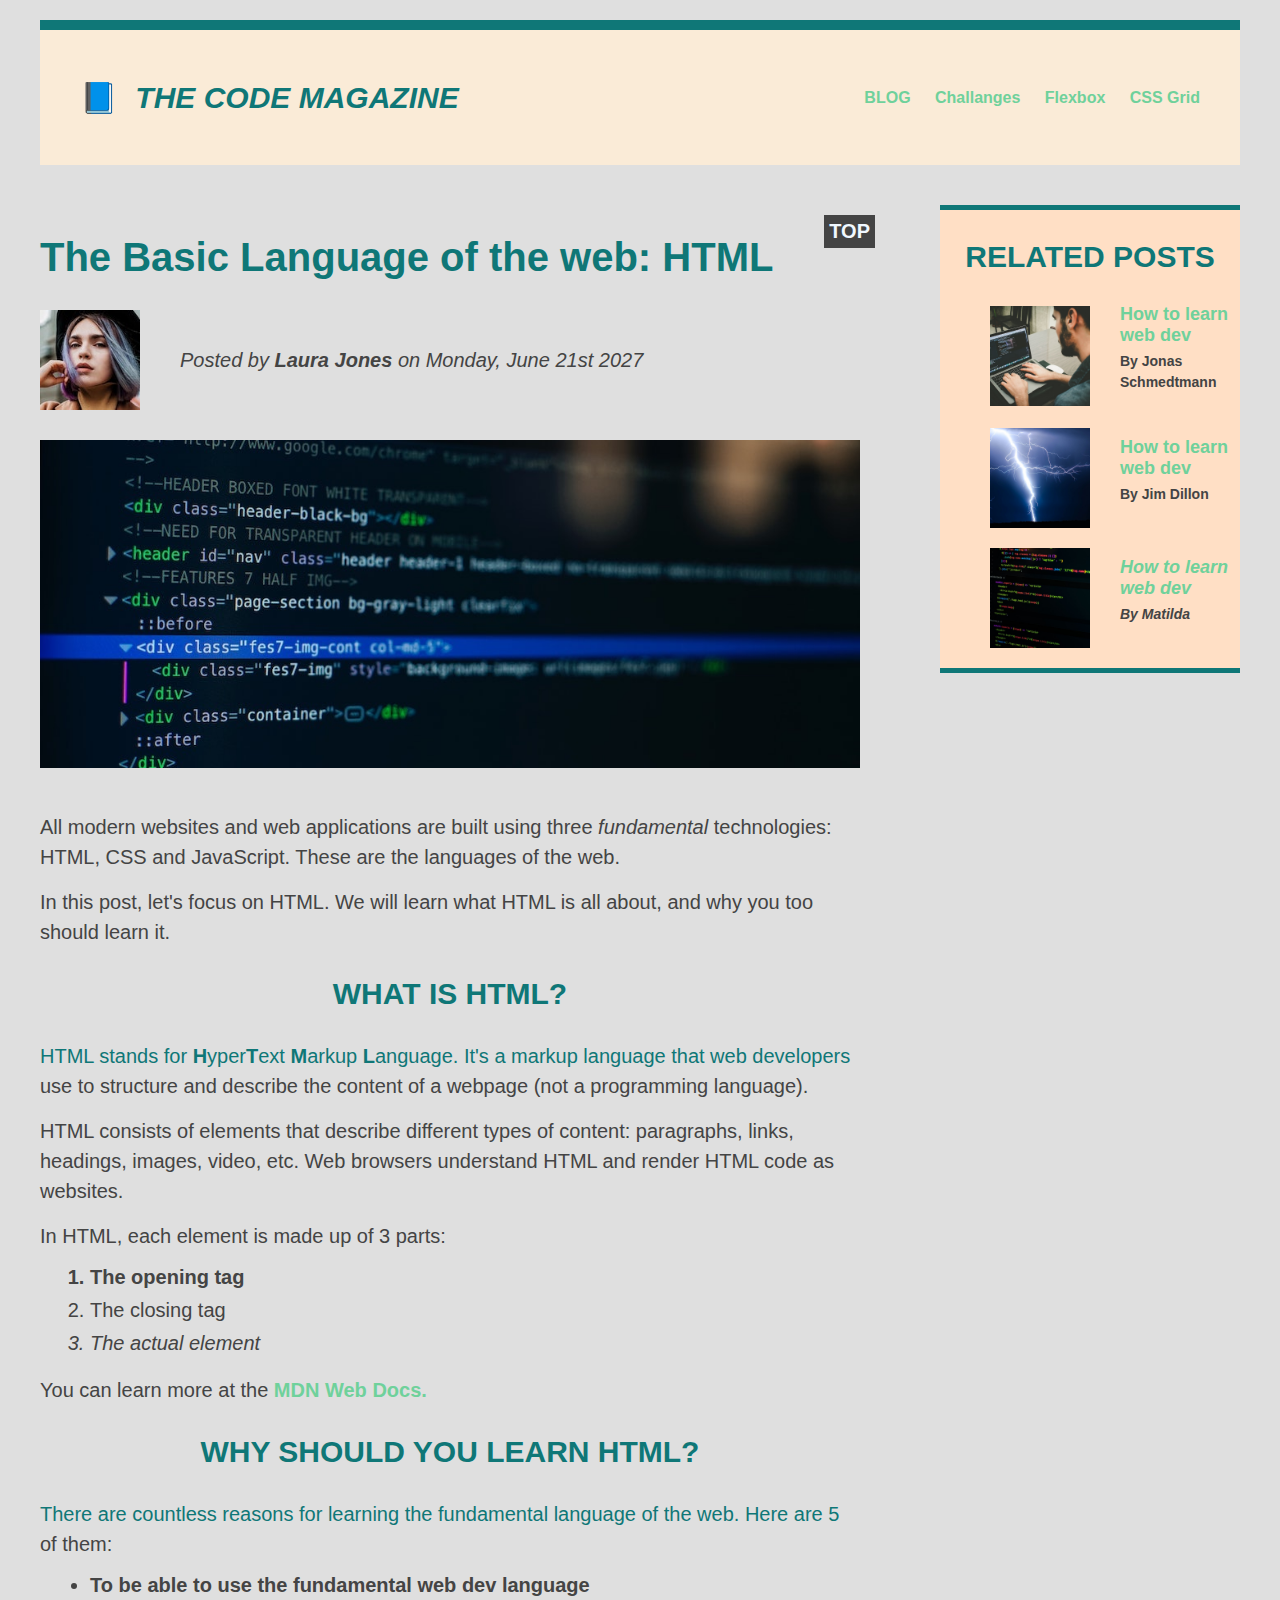
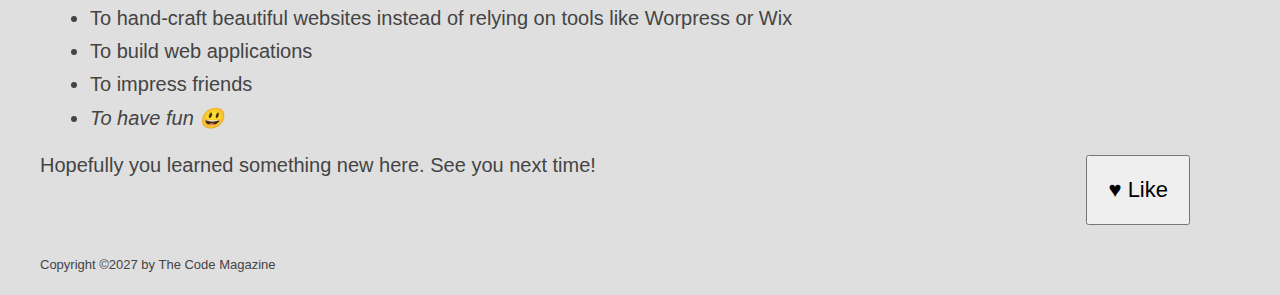
<file: 02-HTML-Fundamentals/index.html>
<!DOCTYPE html>
<html lang="en">
  <head>
    <meta charset="UTF-8" />
    <title>The Basic Language of the Web</title>
    <link href="style.css" rel="stylesheet" />
  </head>
  <body>
    <div class="container">
      <header class="main-header">
        <h1>📘 The Code Magazine</h1>

        <nav>
          <a href="blog.html">BLOG</a>
          <a href="#">Challanges</a>
          <a href="flexbox.html">Flexbox</a>
          <a href="css-grid.html">CSS Grid</a>
        </nav>
        <button class="like-button">♥ Like</button>
      </header>

      <div class="row">
        <article>
          <header class="post-header">
            <h2>The Basic Language of the web: HTML</h2>
            <div class="author-box">
              <img
                src="Img/laura-jones.jpg"
                alt="Image of the autor"
                height="100"
                width="100"
              />

              <p class="author">
                Posted by <strong>Laura Jones</strong> on Monday, June 21st 2027
              </p>
            </div>
            <img
              class="post-image"
              src="Img/post-img.jpg"
              alt="Image of a code editor"
              width="500"
              height="200"
            />
          </header>
          <p>
            All modern websites and web applications are built using three
            <em>fundamental</em>
            technologies: HTML, CSS and JavaScript. These are the languages of
            the web.
          </p>
          <p>
            In this post, let's focus on HTML. We will learn what HTML is all
            about, and why you too should learn it.
          </p>

          <h3>What is HTML?</h3>

          <p>
            HTML stands for <b>H</b>yper<b>T</b>ext <b>M</b>arkup
            <b>L</b>anguage. It's a markup language that web developers use to
            structure and describe the content of a webpage (not a programming
            language).
          </p>
          <p>
            HTML consists of elements that describe different types of content:
            paragraphs, links, headings, images, video, etc. Web browsers
            understand HTML and render HTML code as websites.
          </p>
          <p>In HTML, each element is made up of 3 parts:</p>
          <ol>
            <li>The opening tag</li>
            <li>The closing tag</li>
            <li>The actual element</li>
          </ol>
          <p>
            You can learn more at the
            <a
              href="https://developer.mozilla.org/es/docs/Web/HTML"
              target="_blank"
              >MDN Web Docs.</a
            >
          </p>

          <h3>Why should you learn HTML?</h3>

          <p>
            There are countless reasons for learning the fundamental language of
            the web. Here are 5 of them:
          </p>

          <ul>
            <li>To be able to use the fundamental web dev language</li>
            <li>
              To hand-craft beautiful websites instead of relying on tools like
              Worpress or Wix
            </li>
            <li>To build web applications</li>
            <li>To impress friends</li>
            <li>To have fun 😃</li>
          </ul>
          <p>Hopefully you learned something new here. See you next time!</p>
        </article>

        <aside>
          <h3>Related posts</h3>
          <ul class="related">
            <li class="related-post">
              <img
                src="Img/related-1.jpg"
                alt="A person writting on a computer"
                height="100"
                width="100"
              />

              <div>
                <a href="#" class="related-link">How to learn web dev</a>
                <p class="related-author">By Jonas Schmedtmann</p>
              </div>
            </li>
            <li class="related-post">
              <img
                src="Img/related-2.jpg"
                alt="A lightning in a night sky"
                height="100"
                width="100"
              />

              <div>
                <a href="#" class="related-link">How to learn web dev</a>
                <p class="related-author">By Jim Dillon</p>
              </div>
            </li>
            <li class="related-post">
              <img
                src="Img/related-3.jpg"
                alt="Some lines of code"
                height="100"
                width="100"
              />

              <div>
                <a href="#" class="related-link">How to learn web dev</a>
                <p class="related-author">By Matilda</p>
              </div>
            </li>
          </ul>
        </aside>
      </div>
      <footer>
        <p id="copyr">Copyright &copy;2027 by The Code Magazine</p>
      </footer>
    </div>
  </body>
</html>
</file>
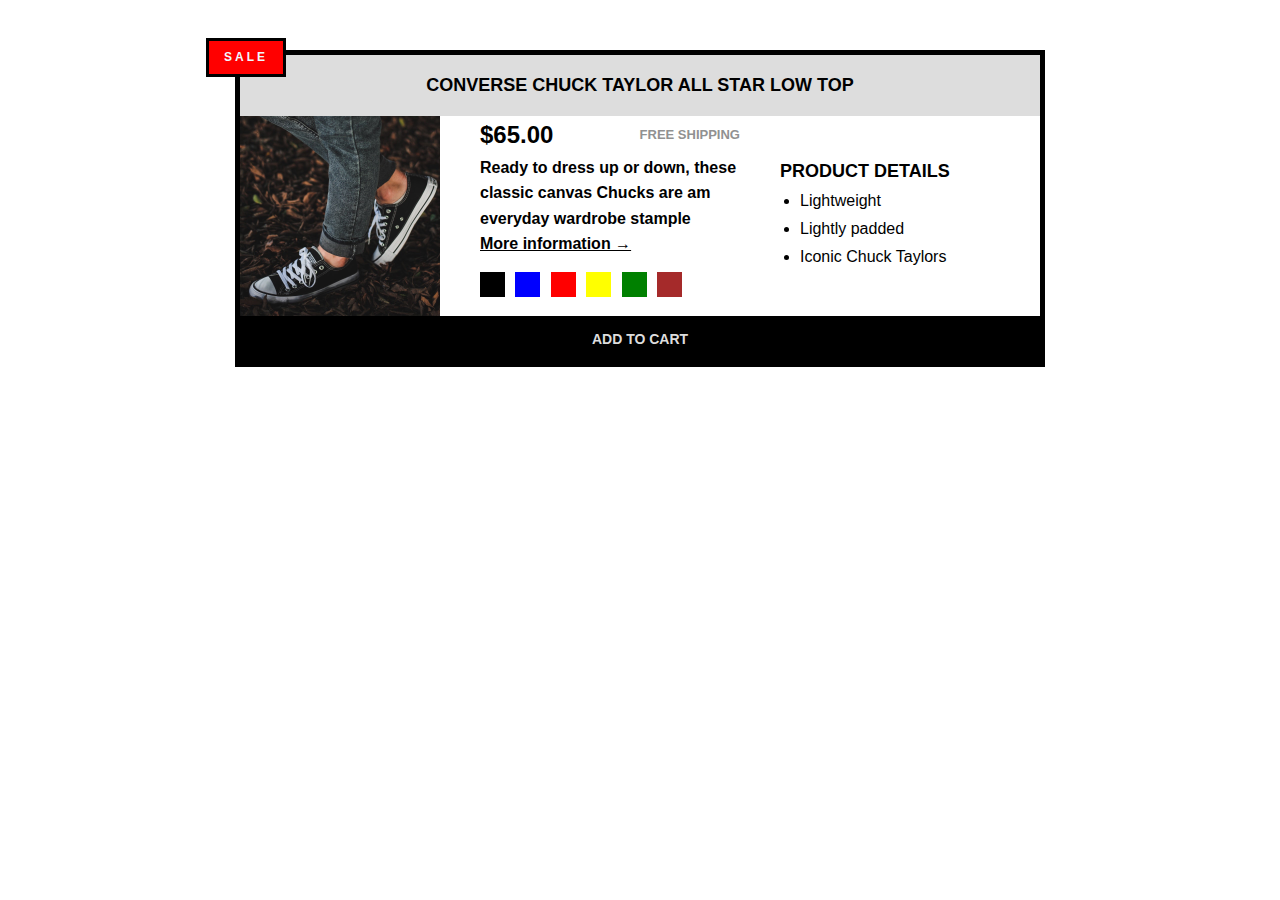
<file: Challange#2/index.html>
<!DOCTYPE html>
<html>
  <head>
    <title>Whatever</title>
    <link href="style.css" rel="stylesheet" />
  </head>
  <body>
    <article>
      <div class="sale-parent">
        <p class="sale-child">sale</p>
      </div>
      <h2 class="titles">Converse Chuck Taylor All Star Low Top</h2>
      <div class="flex-info">
        <div class="img-top">
          <img
            clas
            src="challenges.jpg"
            alt="A pair of Converse in a model. Only feet"
            height="200"
            width="200"
          />
        </div>
        <div class="shipping">
          <div class="shipping-info">
            <p class="price"><strong>$65.00</strong></p>
            <p class="capitals">Free Shipping</p>
          </div>
          <p>
            Ready to dress up or down, these classic canvas Chucks are am
            everyday wardrobe stample
          </p>
          <p>
            <a
              class="linkstyle"
              href="https://converse.com.mx/?gclid=EAIaIQobChMInszzp42T_gIVYQ2tBh0A4AuJEAAYASAAEgLfNPD_BwE"
              target="_blank"
              >More information &rarr;</a
            >
          </p>

          <div>
            <ul>
              <li class="color negro"></li>
              <li class="color azul"></li>
              <li class="color rojo"></li>
              <li class="color amarillo"></li>
              <li class="color verde"></li>
              <li class="color cafe"></li>
            </ul>
          </div>
        </div>

        <div class="details-flex">
          <h3 class="titles details">Product details</h3>
          <ul>
            <li>Lightweight</li>
            <li>Lightly padded</li>
            <li>Iconic Chuck Taylors</li>
          </ul>
        </div>
      </div>
      <button class="buttom-add buttoms titles">Add to cart</button>
    </article>
  </body>
</html>
</file>
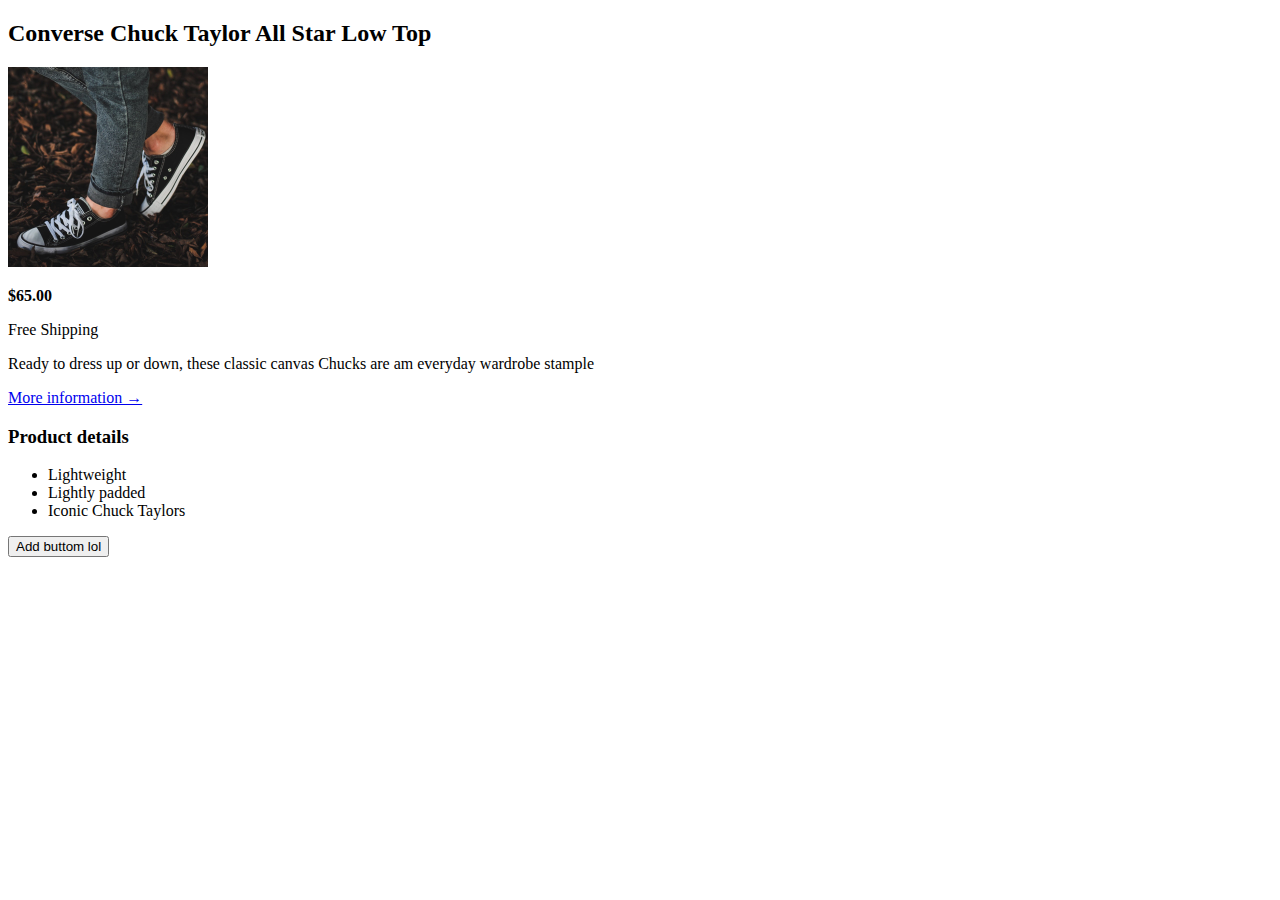
<file: 02-HTML-Fundamentals/Challange#2/index.html>
<!DOCTYPE html>
<html>
  <head>
    <title>Whatever</title>
  </head>
  <body>
    <h2>Converse Chuck Taylor All Star Low Top</h2>
    <img
      src="challenges.jpg"
      alt="A pair of Converse in a model. Only feet"
      height="200"
      width="200"
    />
    <p><strong>$65.00</strong></p>
    <p>Free Shipping</p>
    <p>
      Ready to dress up or down, these classic canvas Chucks are am everyday
      wardrobe stample
    </p>
    <p>
      <a
        href="https://converse.com.mx/?gclid=EAIaIQobChMInszzp42T_gIVYQ2tBh0A4AuJEAAYASAAEgLfNPD_BwE"
        target="_blank"
        >More information &rarr;</a
      >
    </p>
    <h3>Product details</h3>
    <ul>
      <li>Lightweight</li>
      <li>Lightly padded</li>
      <li>Iconic Chuck Taylors</li>
    </ul>
    <button>Add buttom lol</button>
  </body>
</html>
</file>
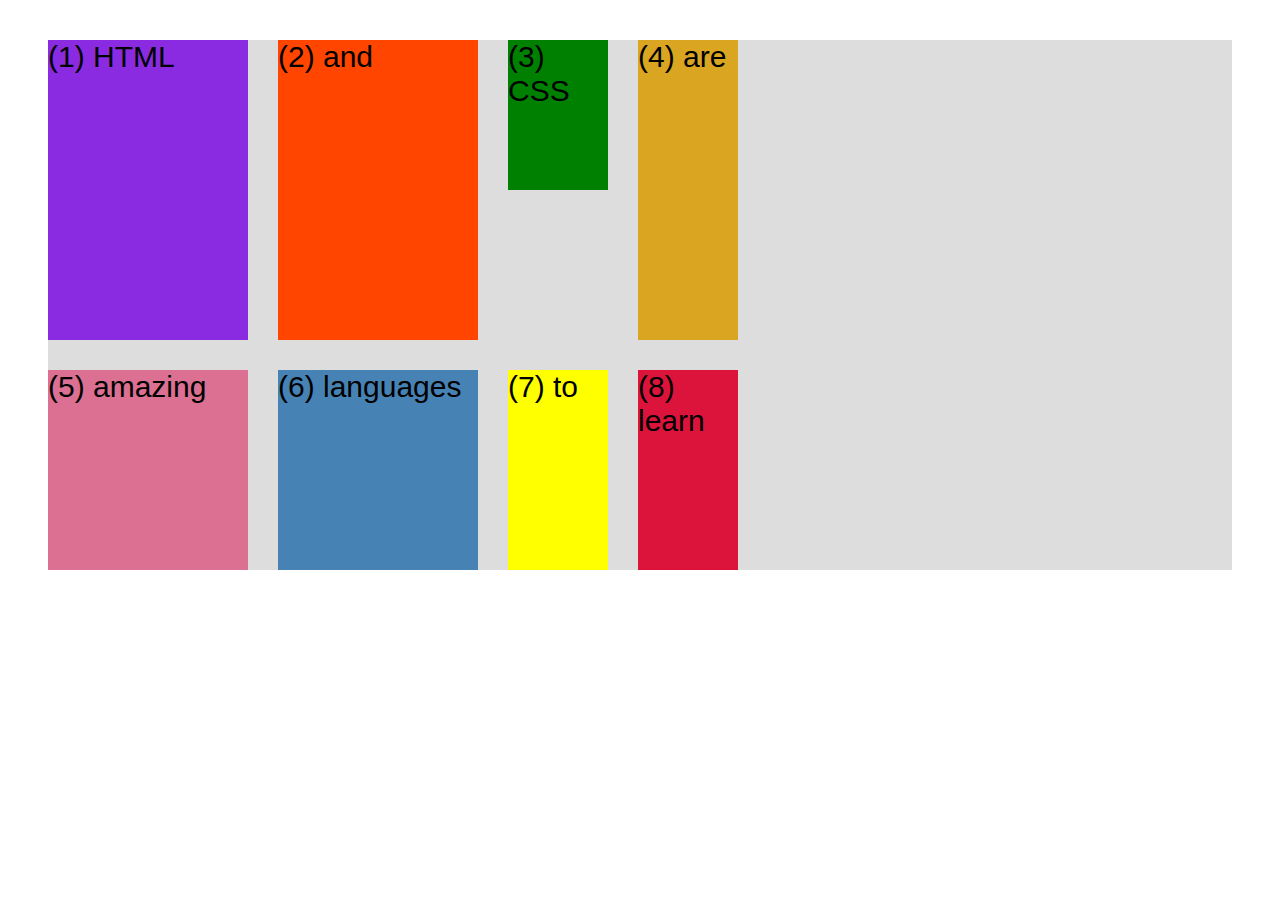
<file: 02-HTML-Fundamentals/css-grid.html>
<!DOCTYPE html>
<html lang="en">
  <head>
    <meta charset="UTF-8" />
    <meta http-equiv="X-UA-Compatible" content="IE=edge" />
    <meta name="viewport" content="width=device-width, initial-scale=1.0" />
    <title>CSS Grid</title>
    <style>
      .el--1 {
        background-color: blueviolet;
      }
      .el--2 {
        background-color: orangered;
      }
      .el--3 {
        background-color: green;
        height: 150px;
      }
      .el--4 {
        background-color: goldenrod;
      }
      .el--5 {
        background-color: palevioletred;
      }
      .el--6 {
        background-color: steelblue;
      }
      .el--7 {
        background-color: yellow;
      }
      .el--8 {
        background-color: crimson;
      }

      .container--1 {
        /* STARTER */
        font-family: sans-serif;
        background-color: #ddd;
        font-size: 30px;
        margin: 40px;

        /* CSS GRID */
        display: grid;
        grid-template-columns: 200px 200px 100px 100px;
        grid-template-rows: 300px 200px;
        gap: 30px;
      }

      .container--2 {
        display: none;
        /* STARTER */
        font-family: sans-serif;
        background-color: black;
        font-size: 40px;
        margin: 100px;

        width: 1000px;
        height: 600px;

        /* CSS GRID */
      }
    </style>
  </head>
  <body>
    <div class="container--1">
      <div class="el el--1">(1) HTML</div>
      <div class="el el--2">(2) and</div>
      <div class="el el--3">(3) CSS</div>
      <div class="el el--4">(4) are</div>
      <div class="el el--5">(5) amazing</div>
      <div class="el el--6">(6) languages</div>
      <div class="el el--7">(7) to</div>
      <div class="el el--8">(8) learn</div>
    </div>

    <div class="container--2">
      <div class="el el--1">(1)</div>
      <div class="el el--3">(3)</div>
      <div class="el el--4">(4)</div>
      <div class="el el--5">(5)</div>
      <div class="el el--6">(6)</div>
      <div class="el el--7">(7)</div>
    </div>
  </body>
</html>
</file>
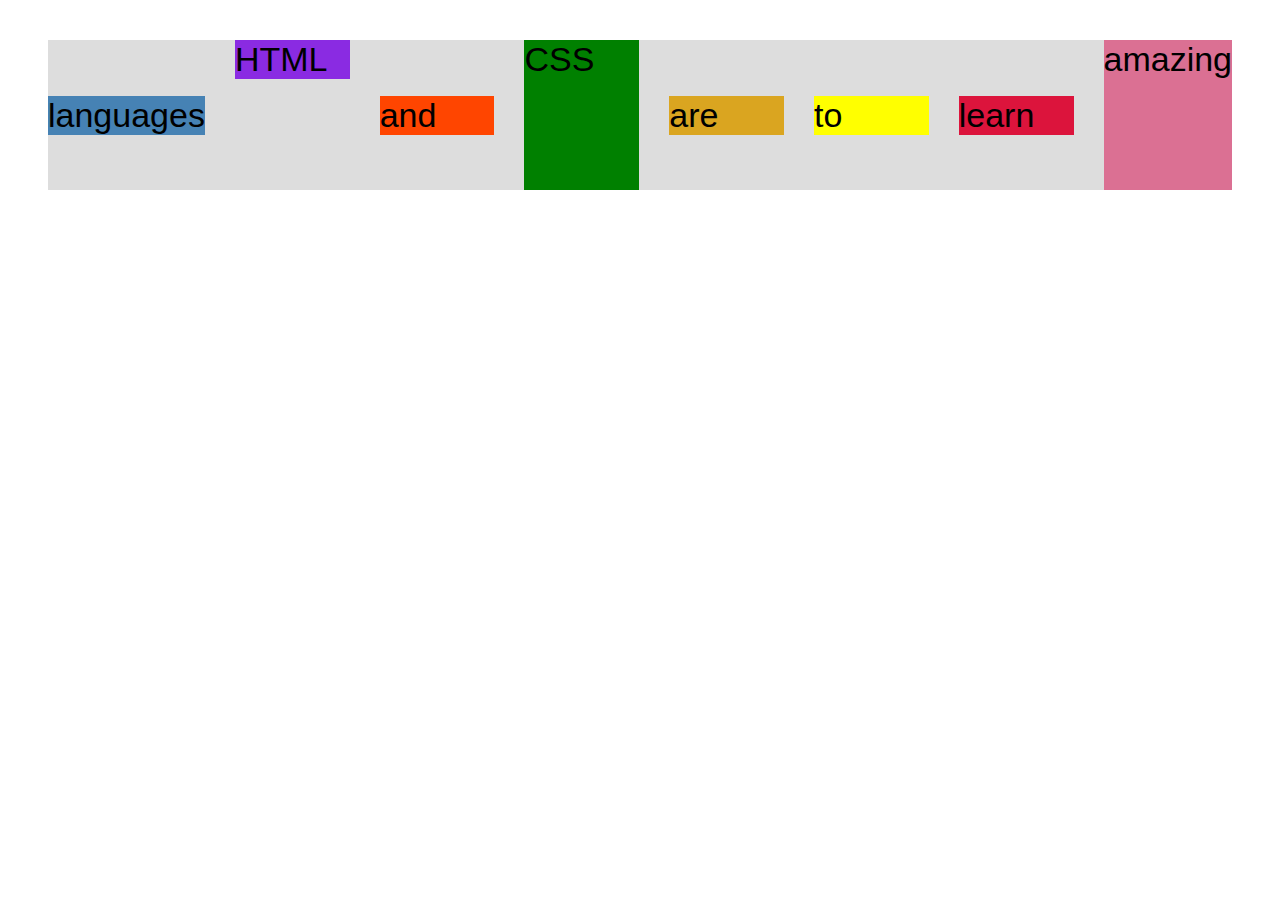
<file: 02-HTML-Fundamentals/flexbox.html>
<!DOCTYPE html>
<html lang="en">
  <head>
    <meta charset="UTF-8" />
    <meta http-equiv="X-UA-Compatible" content="IE=edge" />
    <meta name="viewport" content="width=device-width, initial-scale=1.0" />
    <title>Flexbox</title>
    <style>
      .el--1 {
        background-color: blueviolet;
      }
      .el--2 {
        background-color: orangered;
      }
      .el--3 {
        background-color: green;
        height: 150px;
      }
      .el--4 {
        background-color: goldenrod;
      }
      .el--5 {
        background-color: palevioletred;
      }
      .el--6 {
        background-color: steelblue;
      }
      .el--7 {
        background-color: yellow;
      }
      .el--8 {
        background-color: crimson;
      }

      .container {
        /* STARTER */
        font-family: sans-serif;
        background-color: #ddd;
        font-size: 34px;
        margin: 40px;
        gap: 30px;

        /* FLEXBOX */
        display: flex;
        align-items: center;
        justify-content: flex-start;
      }

      .el {
        flex: 1;
      }

      .el--1 {
        align-self: flex-start;
        flex-grow: 1;
      }

      .el--5 {
        align-self: stretch;
        order: 1;
      }

      .el--6 {
        order: -1;
      }
    </style>
  </head>
  <body>
    <div class="container">
      <div class="el el--1">HTML</div>
      <div class="el el--2">and</div>
      <div class="el el--3">CSS</div>
      <div class="el el--4">are</div>
      <div class="el el--5">amazing</div>
      <div class="el el--6">languages</div>
      <div class="el el--7">to</div>
      <div class="el el--8">learn</div>
    </div>
  </body>
</html>
</file>
<file: 02-HTML-Fundamentals/style.css>
* {
  margin: 0;
  padding: 0;
  box-sizing: border-box;
}

body {
  font-family: sans-serif;
  color: #444;
  margin: 20px;
  background-color: rgb(223, 223, 223);
}

/*  */

h1,
h2,
h3 {
  color: rgb(15, 119, 119);
  margin-bottom: 30px;
  margin-top: 30px;
}

.container {
  width: 1200px;
  /* This centers all the content in the div... amazing */
  margin: 0 auto;
  position: relative;
}

.main-header {
  border-top: solid 10px #0f7777;
  background-color: antiquewhite;
  padding: 20px 40px;
}

.post-header {
  margin-bottom: 40px;
}

/* Pseudo-classes are usually usefull whenever you have a list of repeating
items you know the order of. It can get messy when having a lot of
childs or items of different type */

li:first-child {
  font-weight: bold;
}

li:last-child {
  font-style: italic;
  margin-bottom: 0;
}

/* li:nth-child(even) {
  color: #0f7777;
} */

/* Using ID is not a good practice. Just so you know, you should
be using classes instead */

#copyr {
  font-size: 13px;
}

.related {
  list-style: none;
}

.related-author {
  font-size: 14px;
  font-weight: bold;
}

ul,
ol {
  margin-left: 50px;
  margin-bottom: 20px;
}

h1 {
  font-size: 30px;
  text-transform: uppercase;
  font-style: italic;
}

h2 {
  font-size: 40px;
  margin-bottom: 30px;
  position: relative;
}

h3 {
  font-size: 30px;
  text-transform: uppercase;
  text-align: center;
}

h4 {
  font-size: 10px;
}

p {
  font-size: 20px;
  line-height: 1.5;
  margin-bottom: 15px;
}

li {
  font-size: 20px;
  margin-bottom: 10px;
}

aside {
  background-color: rgb(255, 223, 197);
  border-top: 5px solid #0f7777;
  border-bottom: 5px solid #0f7777;
  width: 500px;
}
/* Styling links */

a:link {
  color: rgb(111, 209, 155);
  text-decoration: none;
  font-weight: bold;
}

a:visited {
  color: rgb(111, 209, 155);
}

a:hover {
  color: coral;
  font-weight: bold;
  text-decoration: underline dotted;
}

a:active {
  color: black;
  font-style: italic;
}

/* L V H A */

.post-image {
  width: 100%;
  height: auto;
}

nav {
  text-align: center;
}

nav a:link {
  display: inline-block;
  margin-right: 20px;
}

nav a:link:last-child {
  margin-right: 0;
}

.like-button {
  font-size: 22px;
  padding: 20px;
  cursor: pointer;
  position: absolute;
  bottom: 50px;
  right: 50px;
}

/* Pseudo elements */

h1::first-letter {
  font-style: normal;
  margin-right: 10px;
}

/* Adjacent sibling selection */

h3 + p::first-line {
  color: #0f7777;
}

/* After and before pseudo-elements */

h2::after {
  content: "TOP";
  color: aliceblue;
  background-color: #444;
  font-weight: bold;
  font-size: 20px;
  padding: 5px 5px;
  display: inline-block;
  position: absolute;
  top: -20px;
  right: -15px;
}

/* Flexbox approach CSS */

.main-header {
  display: flex;
  align-items: center;
  justify-content: space-between;
}

.author-box {
  display: flex;
  margin-bottom: 30px;
  align-items: center;
}

.author {
  margin-bottom: 0px;
  margin-left: 40px;
  font-style: italic;
}

.related-post {
  display: flex;
  align-items: center;
  gap: 30px;
  margin-bottom: 20px;
}

.related-author {
}

.related-link:link {
  font-size: 18px;
  font-weight: bold;
  display: inline-block;
  margin-bottom: 5px;
}

.row {
  display: flex;
  gap: 80px;
  margin-bottom: 60px;
  align-items: flex-start;
  margin-top: 40px;
}

aside {
  flex: 0 0 300px;
  display: block;
}

article {
  flex: 1;
}
</file>
<file: Challange#2/style.css>
* {
  margin: 0;
  padding: 0;
}

article {
  border: 5px solid black;
  font-family: sans-serif;
  width: 800px;
  margin: 50px auto;
}

article h2 {
  text-align: center;
  background-color: #dddddd;
  padding: 20px;
}

li {
  margin: 10px 20px;
}

p {
  line-height: 1.6;
  font-weight: bold;
}

.price {
  font-size: 24px;
  font-weight: bold;
  display: inline-block;
}

.details {
  margin-top: 5px;
}

.capitals {
  text-transform: uppercase;
  font-weight: bold;
  color: rgb(145, 145, 145);
  font-size: 13px;
  display: inline-block;
}

.titles {
  text-transform: uppercase;
  font-weight: bold;
  font-size: 18px;
  font-family: sans-serif;
}

/* BUTTONS */

.buttoms {
  border: none;
  background-color: black;
  color: #dddddd;
  font-size: 14px;
  cursor: pointer;
  padding: 15px;
  width: 100%;
}

.buttoms:hover {
  border: none;
  background-color: #dddddd;
  color: black;
  border-top: solid black 4px;
}

/* LINKS */

.linkstyle {
  color: black;
}

.linkstyle:hover {
  text-decoration: none;
}

.color {
  margin: 15px 3px;
  display: inline-block;
  width: 25px;
  height: 25px;
}

.color:first-child {
  margin-left: 0;
}

.negro {
  background-color: black;
}

.azul {
  background-color: blue;
}

.rojo {
  background-color: red;
}

.amarillo {
  background-color: yellow;
}

.verde {
  background-color: green;
}

.cafe {
  background-color: brown;
}

.sale-parent {
  position: relative;
  font-family: sans-serif;
}

.sale-child {
  color: aliceblue;
  background-color: red;
  font-size: 12px;
  font-weight: bold;
  text-transform: uppercase;
  padding: 7px 15px;
  display: inline-block;
  position: absolute;
  top: -17px;
  left: -34px;
  letter-spacing: 3px;
  border: solid black 3px;
}

/* Flexbox approach */

.flex-info {
  display: flex;
  align-items: center;
  justify-content: space-between;
  gap: 40px;
}

.shipping {
  flex: 1;
}

.details-flex {
  flex: 1;
}

.img-top {
  display: flex;
  flex: 0;
}

.shipping-info {
  display: flex;
  justify-content: space-between;
  align-items: center;
}
</file>
